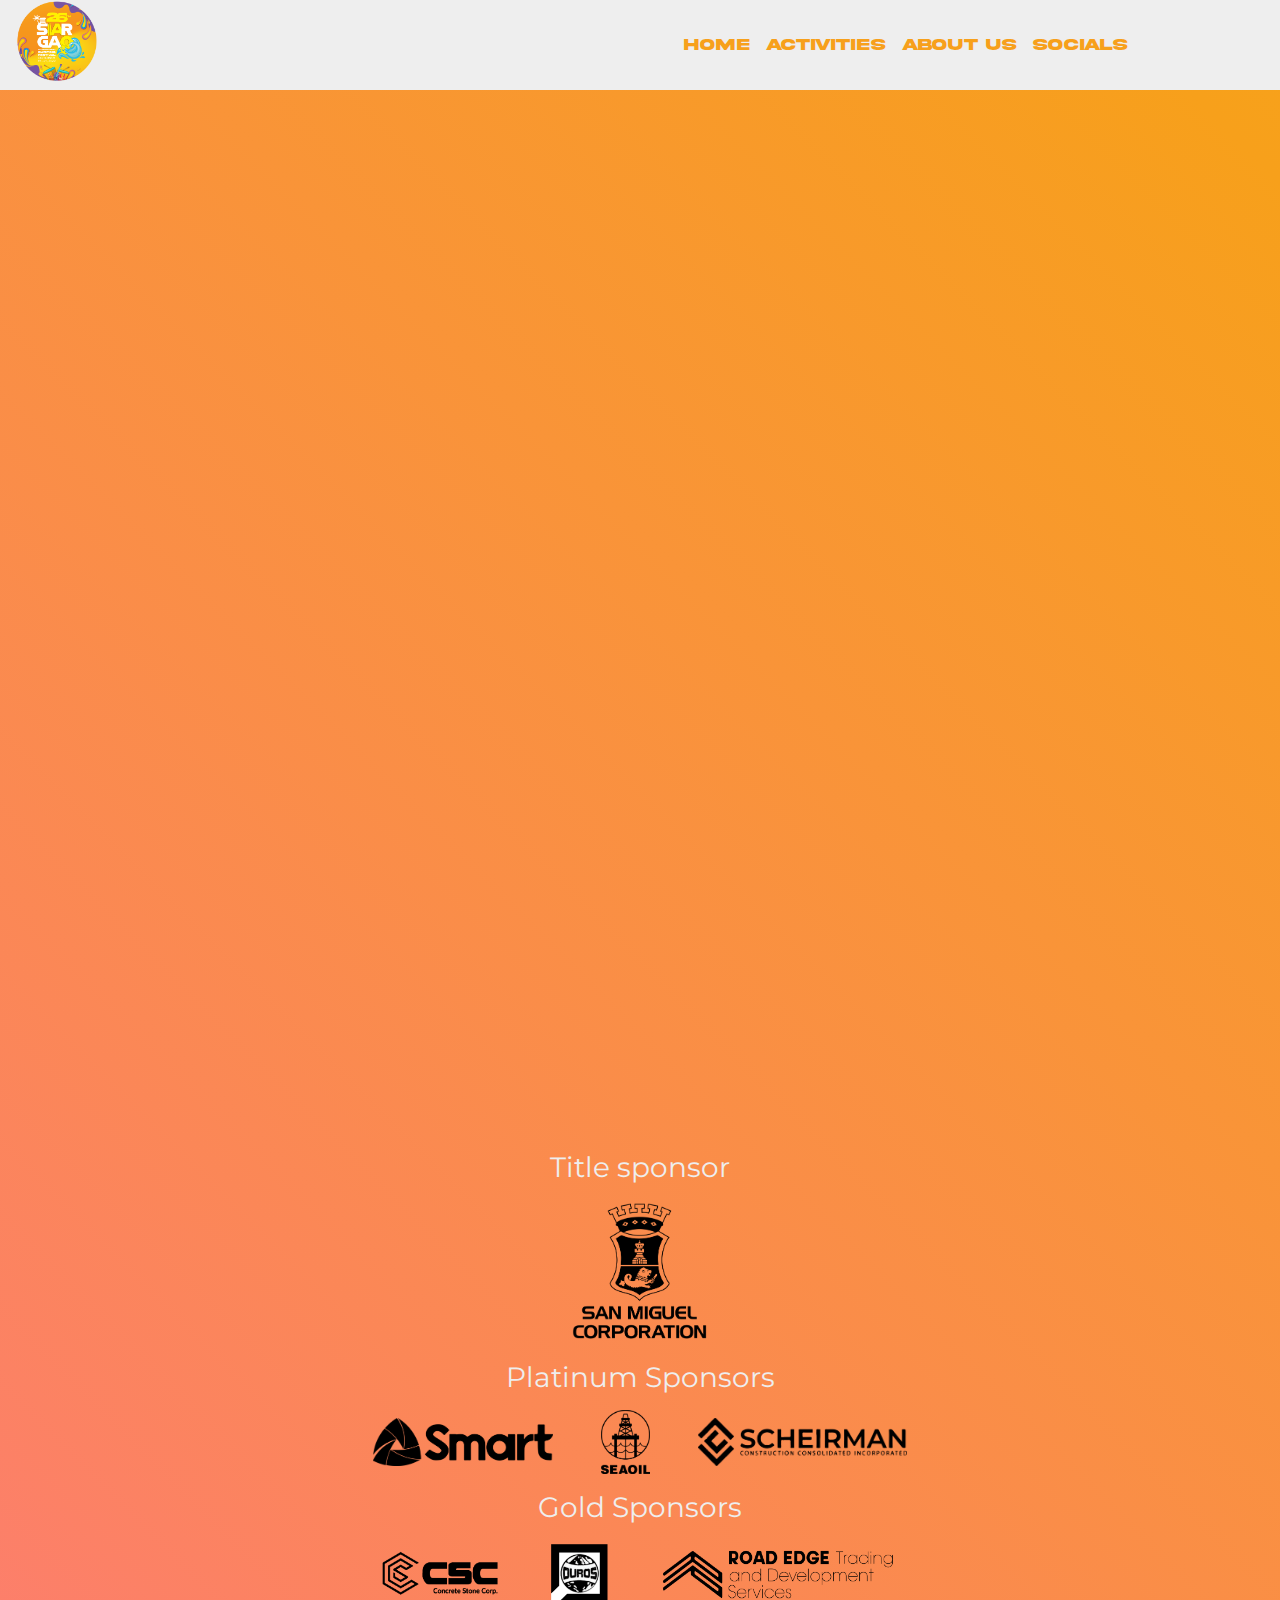
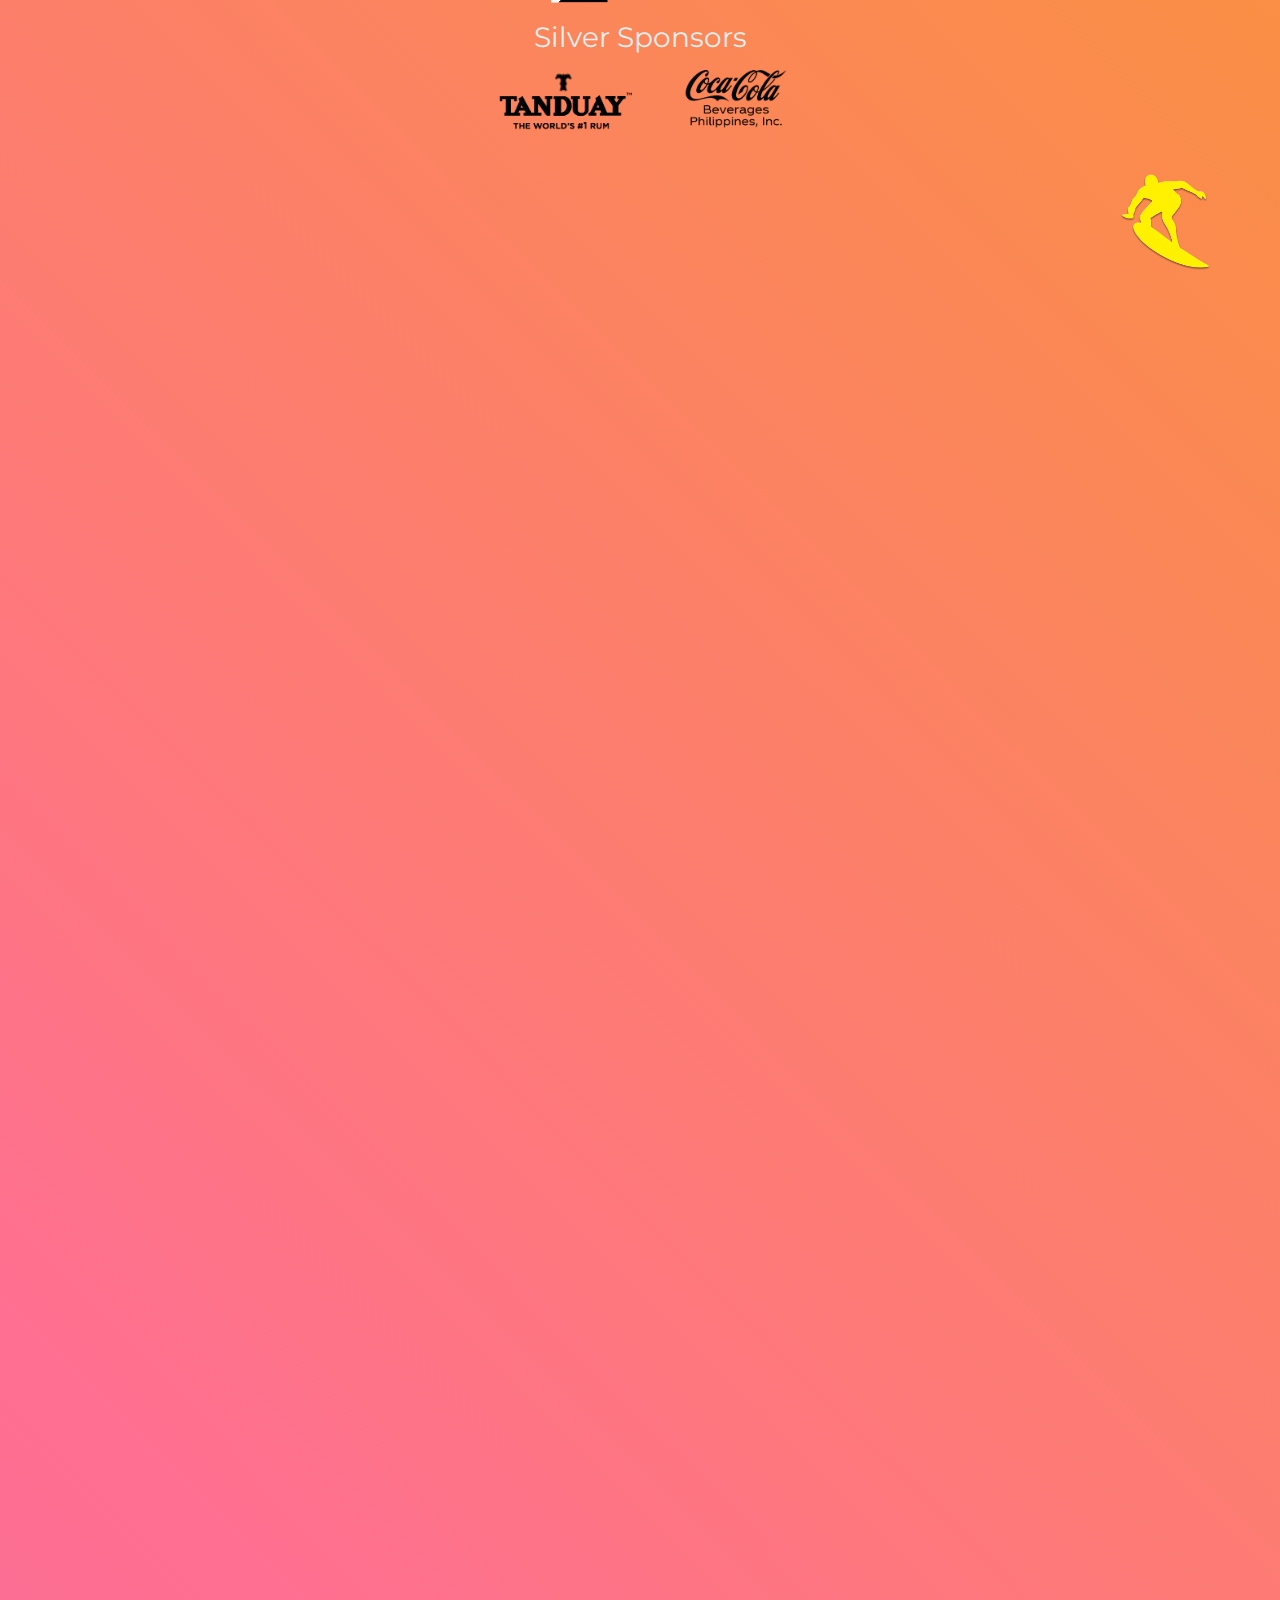
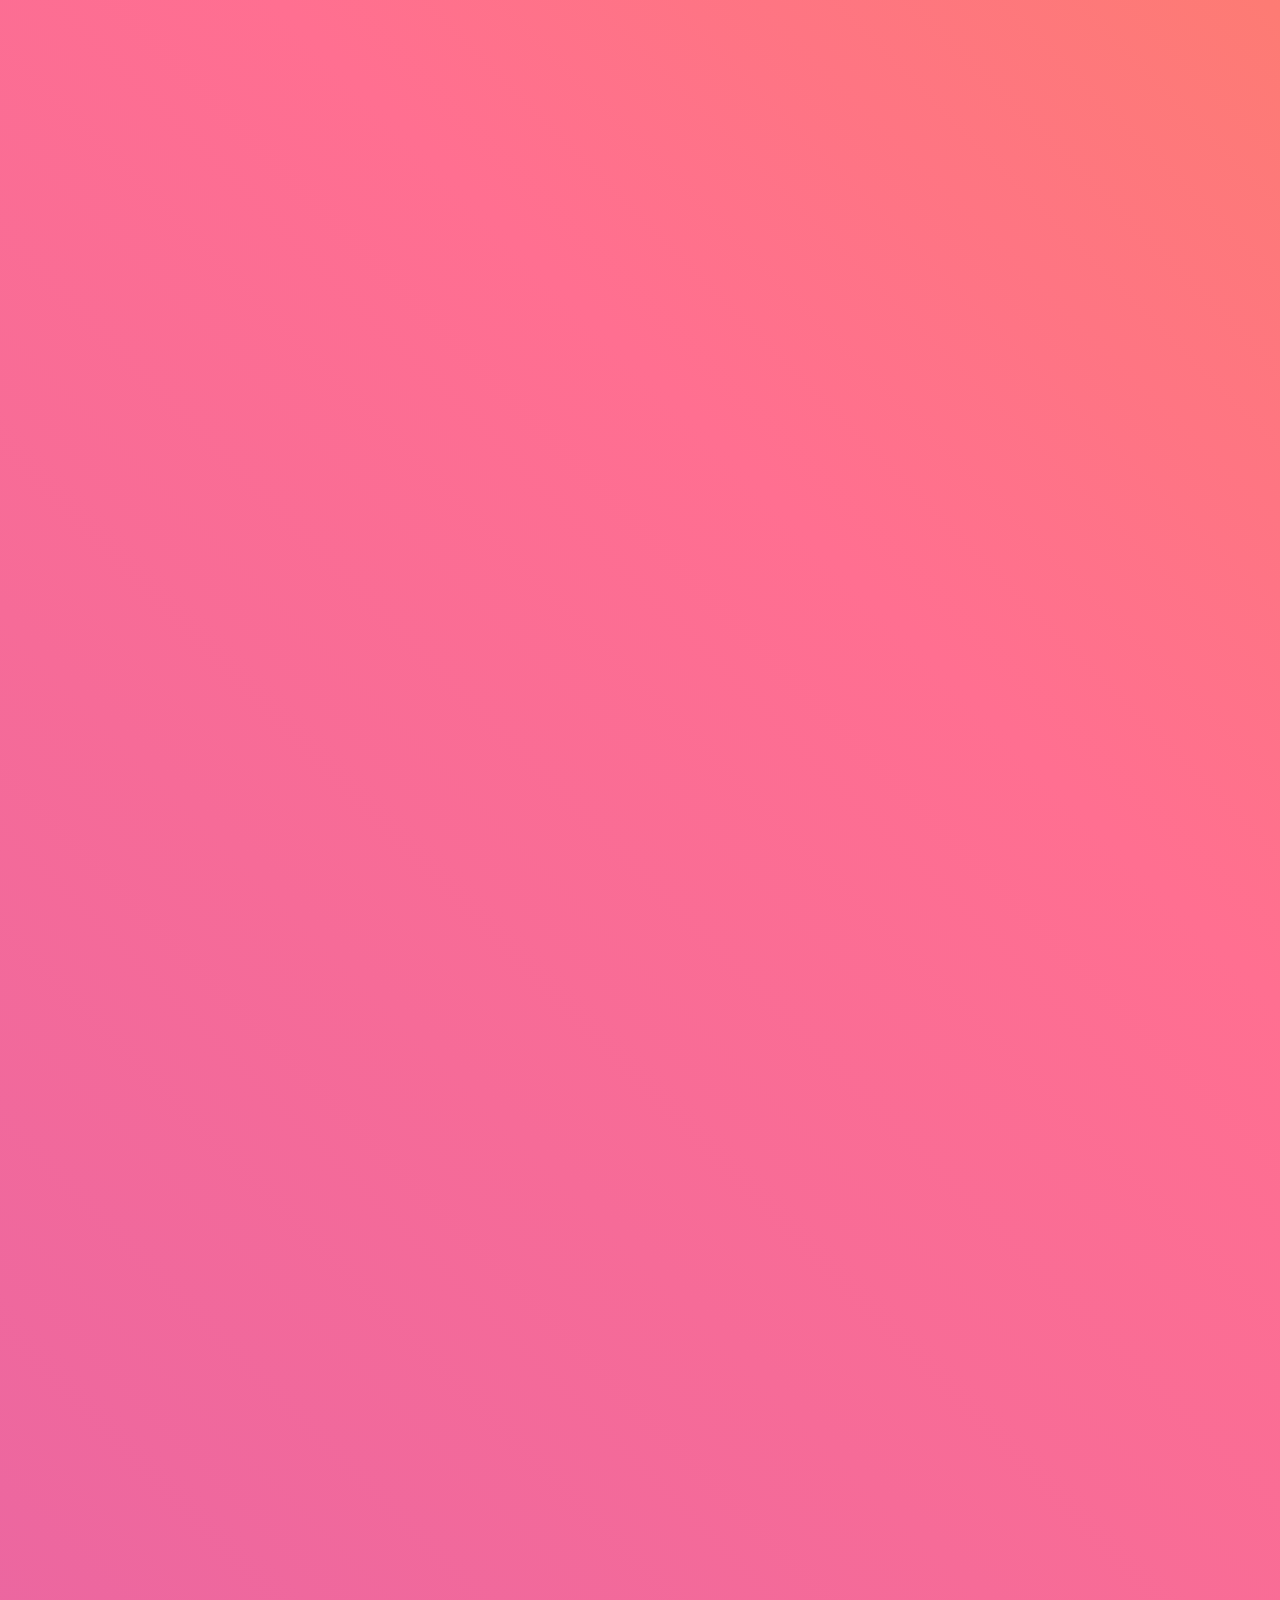
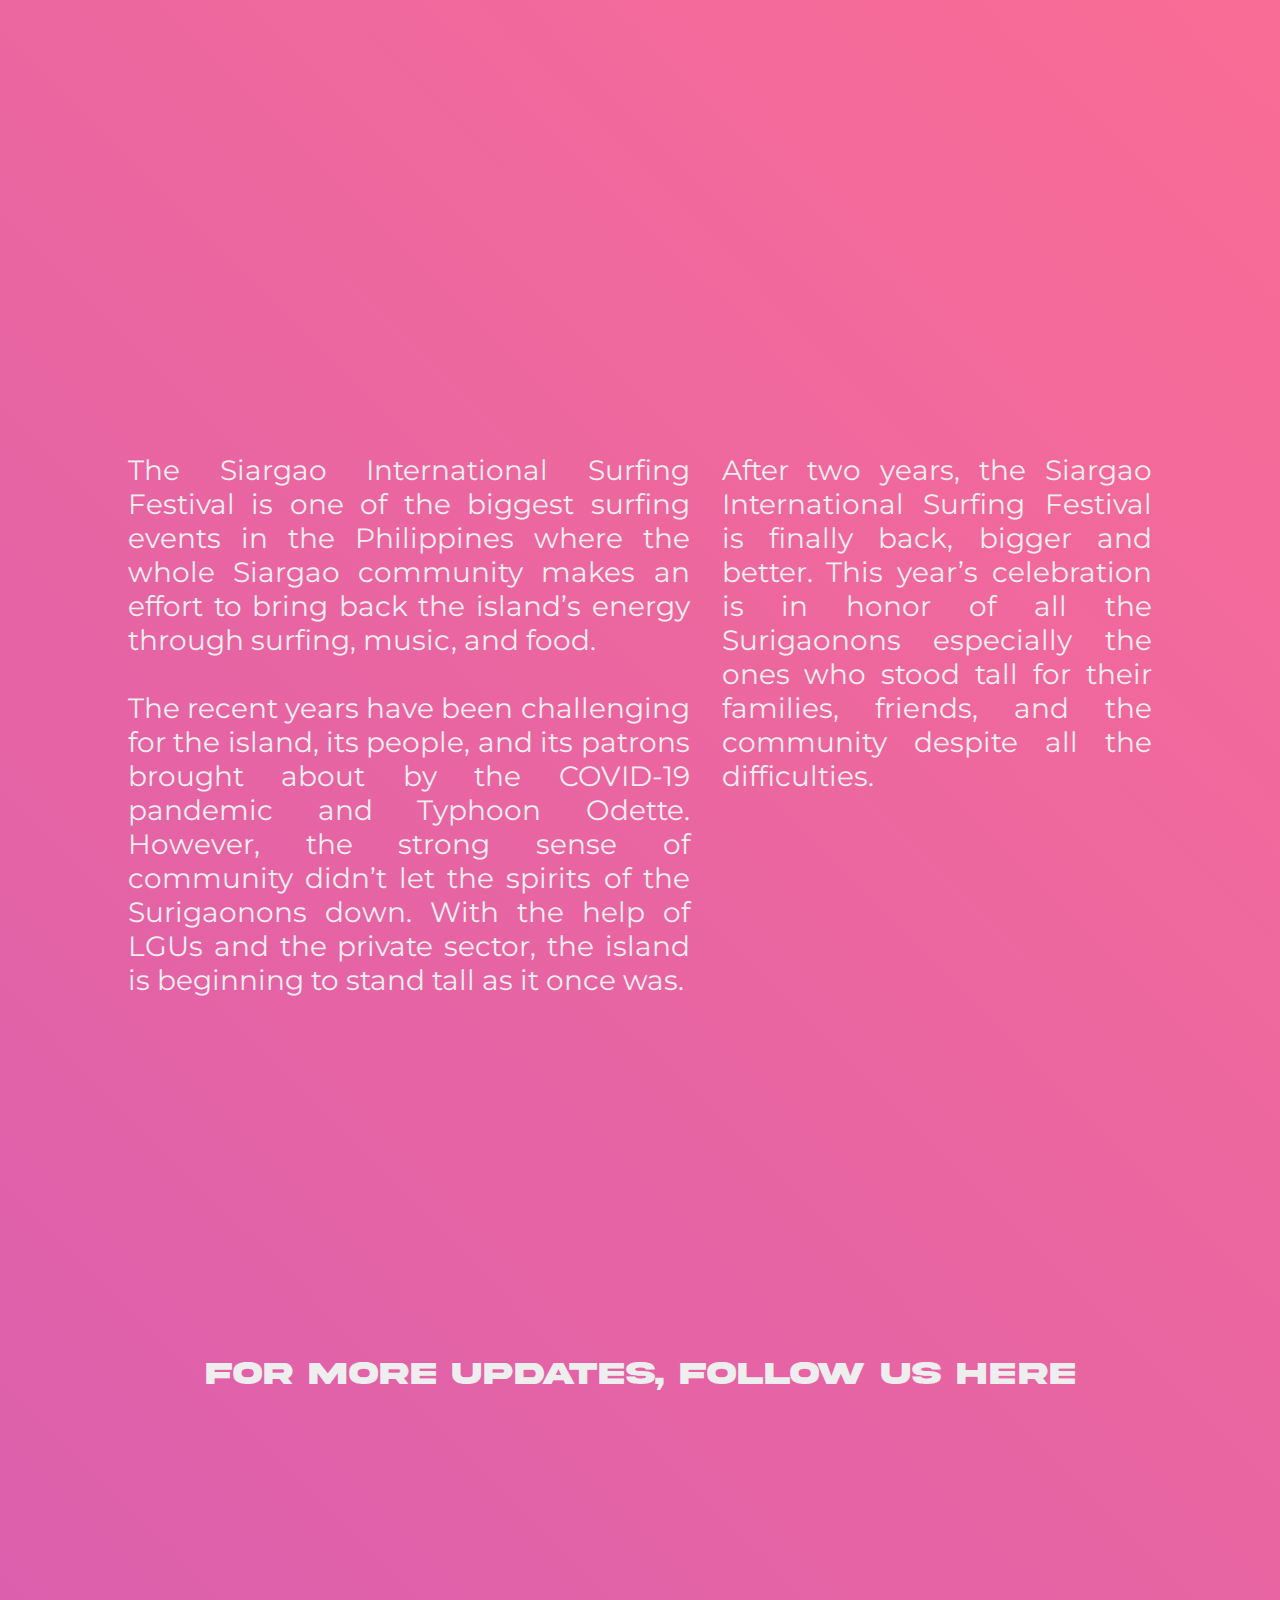
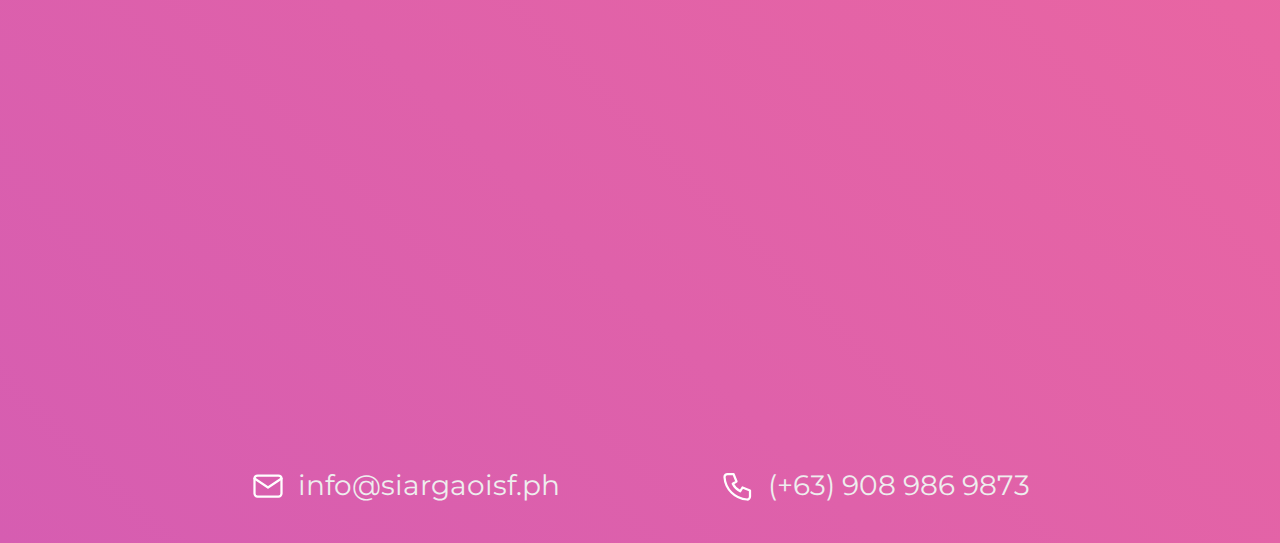
<file: index.html>
<!DOCTYPE html>
<html lang="en">
  <head>
    <meta charset="UTF-8" />
    <meta http-equiv="X-UA-Compatible" content="IE=edge" />
    <meta name="viewport" content="width=device-width, initial-scale=1.0" />
    <meta
      name="description"
      content="The Siargao International Surfing Festival is one of the biggest surfing events in the Philippines where local and foreign surfers show their best in the teardrop-shaped island in Surigao Del Norte, Philippines."
    />
    <meta name="robots" content="index,follow" />
    <title>Siargao ISF</title>
    <link
      rel="shortcut icon"
      href="./assets/Logo/26th Siargao International Surfing Festival_Logo_2-08.png"
      type="image/x-icon"
    />
    <link rel="stylesheet" href="./src/stylev3.css" />
  </head>
  <body>
    <div id="overlay"></div>
    <div id="mobile-menu" class="mobile-main-menu">
      <ul>
        <li class="mobile-only">
          <a class="side-menu" href="index.html">Home</a>
        </li>
        <li class="mobile-only">
          <a class="side-menu" href="#activities">Activities</a>
        </li>
        <li class="mobile-only">
          <a class="side-menu" href="#about">About Us</a>
        </li>
        <li class="mobile-only">
          <a class="side-menu" href="#socials">Socials</a>
        </li>
      </ul>
    </div>
    <header class="main-header">
      <div class="logo">
        <a href="index.html"
          ><img
            data-src="./assets/Logo/26th Siargao International Surfing Festival_Logo_2-08.png"
            alt="Siargao International Surfing Festival"
        /></a>
      </div>
      <nav class="desktop-main-menu">
        <ul>
          <li><a href="index.html">Home</a></li>
          <li><a href="#activities">Activities</a></li>
          <li><a href="#about">About Us</a></li>
          <li><a href="#socials">Socials</a></li>
        </ul>
      </nav>
    </header>
    <button id="menu-btn" class="hamburger" type="button">
      <span class="hamburger-top"></span>
      <span class="hamburger-middle"></span>
      <span class="hamburger-bottom"></span>
    </button>
    <section class="hero">
      <div class="aftermovie">
        <iframe 
        width="100%" 
        height="100%" 
        src="https://www.youtube.com/embed/BcniKiedP-w" 
        title="YouTube video player" 
        frameborder="0" 
        allow="accelerometer; autoplay; clipboard-write; encrypted-media; gyroscope; picture-in-picture" 
        allowfullscreen>
        </iframe>
      </div>
    </section>
    <section class="sponsors" id="sponsor">
      <img
        data-src="./assets/Elements/elements-01.png"
        alt="Coconut Trees"
        class="icon tree-left fade-in"
      />
      <img
        data-src="./assets/Elements/elements-01.png"
        alt="Coconut Trees"
        class="icon tree-right fade-in"
      />
      <img
        data-src="./assets/Elements/elements-02.png"
        alt="Hut"
        class="icon hut fade-in"
      />
      <img
        data-src="./assets/Elements/elements-11.png"
        alt="Surfer"
        class="icon surfer from-right slide-in"
      />
      <div class="sponsors-container">
        <p>Title sponsor</p>
        <div class="sponsor-logo-container">
          <img
            data-src=".\assets\Sponsors\Logos\San Miguel\SMC-05.png"
            alt="San Miguel"
            class="sponsorLogo title"
          />
        </div>
        <p>Platinum Sponsors</p>
        <div class="sponsor-logo-container">
          <img
            data-src=".\assets\Sponsors\Logos\Smart\Smart-05.png"
            alt="Smart"
            class="sponsorLogo long"
          />
          <img
            data-src=".\assets\Sponsors\Logos\SEAOIL\Seaoil-04.png"
            alt="SeaOil"
            class="sponsorLogo"
          />
          <img
            data-src=".\assets\Sponsors\Logos\Sheirman Logo Black and white\Shierman Black-18.png"
            alt="Sheirman"
            class="sponsorLogo long"
          />
        </div>
        <p>Gold Sponsors</p>
        <div class="sponsor-logo-container">
          <img
            data-src=".\assets\Sponsors\Logos\Webp\CSC2.webp"
            alt="CSC"
            class="sponsorLogo long"
          />
          <img
            data-src="./assets/Sponsors/Logos/Webp/DUROS2.webp"
            alt="Duros"
            class="sponsorLogo"
          />
          <img
            data-src="./assets/Sponsors/Logos/Webp/ROAD EDGE-02.webp"
            alt="Road Edge"
            class="sponsorLogo"
          />
        </div>
        <p>Silver Sponsors</p>
        <div class="sponsor-logo-container">
          <img
            data-src=".\assets\Sponsors\Logos\Webp\TANDUAY_BLK-02.webp"
            alt="Tanduay"
            class="sponsorLogo"
          />
          <img
            data-src=".\assets\Sponsors\Logos\Coca Cola\CCBPI Logo Black.png"
            alt="Coke"
            class="sponsorLogo"
          />
        </div>
      </div>
    </section>
    <section class="date-container">
      <h1 class="date-animate fade-in">See You Next Year!</h1>
    </section>
    <section class="events" id="events">
      <div>
        <h1 class="fade-in">Schedule of Events</h1>
      </div>
      <div class="grid-container">
        <div class="item stacked fade-in">
          <div class="preview">
            <div class="date">15<br />Sat</div>
          </div>
          <div class="content">
            <h6>Opening Ceremony</h6>
            <p>The Boulevard<br />3:30 PM <br /><br /></p>

            <h6>Daily Mercato</h6>
            <p>
              The Boulevard<br />
              4:00 PM - 9:00 PM
            </p>
            <h6>WSL - Siargao International Surfing Cup</h6>
            <p>Cloud 9</p>
          </div>
        </div>
        <div class="item stacked fade-in">
          <div class="preview">
            <div class="date">16<br />Sun</div>
          </div>
          <div class="content">
            <h6>WSL - Siargao International Surfing Cup</h6>
            <p>Cloud 9</p>
            <h6>Surfing Masterclass, Yoga</h6>
            <p>The Boulevard<br />9:00 AM - 8:00 PM</p>
            <h6>Daily Mercato</h6>
            <p>The Boulevard<br />2:00 PM - 9:00 PM</p>
            <h6>Siargao Arts & Cultural Show</h6>
            <p>The Boulevard<br />5:00 PM</p>
          </div>
        </div>
        <div class="item stacked fade-in">
          <div class="preview">
            <div class="date">17<br />Mon</div>
          </div>
          <div class="content">
            <h6>WSL - Siargao International Surfing Cup</h6>
            <p>Cloud 9</p>
            <h6>Surfing Masterclass, Yoga, Local Workshop</h6>
            <p>The Boulevard<br />9:00 AM - 8:00 PM</p>
            <h6>Daily Mercato</h6>
            <p>The Boulevard<br />2:00 PM - 9:00 PM</p>
            <h6>Camp Siargao</h6>
            <p>The Boulevard<br />5:00 PM</p>
          </div>
        </div>
        <div class="item stacked fade-in">
          <div class="preview">
            <div class="date">18<br />Tues</div>
          </div>
          <div class="content">
            <h6>WSL - Siargao International Surfing Cup</h6>
            <p>Cloud 9</p>
            <h6>Surfing Masterclass, Yoga, Bead-making Workshop</h6>
            <p>The Boulevard<br />9:00 AM - 8:00 PM</p>
            <h6>Daily Mercato</h6>
            <p>The Boulevard<br />2:00 PM - 9:00 PM</p>
            <h6>Siargao Sound Sessions</h6>
            <p>Hapag, Luca, The Smoking Joint<br />9:00 PM</p>
          </div>
        </div>
        <div class="item stacked fade-in">
          <div class="preview">
            <div class="date">19<br />Wed</div>
          </div>
          <div class="content">
            <h6>WSL - Siargao International Surfing Cup</h6>
            <p>Cloud 9</p>
            <h6>Surfing Masterclass, Salsa</h6>
            <p>The Boulevard<br />9:00 AM - 6:00 PM</p>
            <h6>Daily Mercato</h6>
            <p>The Boulevard<br />2:00 PM - 9:00 PM</p>
            <h6>The Surfer’s Choice: Film Festival</h6>
            <p>The Boulevard<br />5:00 PM</p>
            <h6>Siargao Sound Sessions Pt. 2</h6>
            <p>Banhaw, Sibol, El Lobo<br />9:00 PM</p>
          </div>
        </div>
        <div class="item stacked fade-in">
          <div class="preview">
            <div class="date">20<br />Thurs</div>
          </div>
          <div class="content">
            <h6>WSL - Siargao International Surfing Cup</h6>
            <p>Cloud 9</p>
            <h6>Salsa, Beach Clean Up</h6>
            <p>The Boulevard<br />9:00 AM - 8:00 PM</p>
            <h6>Daily Mercato</h6>
            <p>The Boulevard<br />2:00 PM - 9:00 PM</p>
            <h6>Siargao Sound Sessions Pt. 3</h6>
            <p>Mama Coco, Cantina Luna, Bed & Brew<br />9:00 PM</p>
          </div>
        </div>
        <div class="item stacked fade-in">
          <div class="preview">
            <div class="date">21<br />Fri</div>
          </div>
          <div class="content">
            <h6>WSL - Siargao International Surfing Cup</h6>
            <p>Cloud 9</p>
            <h6>Daily Mercato</h6>
            <p>The Boulevard<br />2:00 PM - 9:00 PM</p>
            <h6>Farewell Dinner & WSL Awarding Ceremony</h6>
            <p>The Boulevard<br />5:30 PM</p>
            <h6>The Last Full Show: Free Concert</h6>
            <p>The Boulevard<br />8:00 PM</p>
          </div>
        </div>
      </div>
    </section>
    <section class="about" id="about">
      <h1 class="fade-in">About Us</h1>
      <div class="about-content">
        <p>
          The Siargao International Surfing Festival is one of the biggest
          surfing events in the Philippines where the whole Siargao community
          makes an effort to bring back the island’s energy through surfing,
          music, and food.<br /><br />The recent years have been challenging for
          the island, its people, and its patrons brought about by the COVID-19
          pandemic and Typhoon Odette. However, the strong sense of community
          didn’t let the spirits of the Surigaonons down. With the help of LGUs
          and the private sector, the island is beginning to stand tall as it
          once was.
        </p>
        <p>
          After two years, the Siargao International Surfing Festival is finally
          back, bigger and better. This year’s celebration is in honor of all
          the Surigaonons especially the ones who stood tall for their families,
          friends, and the community despite all the difficulties.
        </p>
      </div>
    </section>
    <section class="social" id="socials">
      <h2 class="fade in">For More Updates, Follow Us Here</h2>
      <ul class="social-container fade-in">
        <a href="https://web.facebook.com/SiargaoInternationalSurfingFestival"
          ><svg
            xmlns="http://www.w3.org/2000/svg"
            class="socmed"
            width="32"
            height="32"
            viewBox="0 0 24 24"
            stroke-width="1.5"
            stroke="#ffffff"
            fill="none"
            stroke-linecap="round"
            stroke-linejoin="round"
          >
            <path stroke="none" d="M0 0h24v24H0z" fill="none" />
            <path
              d="M7 10v4h3v7h4v-7h3l1 -4h-4v-2a1 1 0 0 1 1 -1h3v-4h-3a5 5 0 0 0 -5 5v2h-3"
            /></svg
        ></a>
        <a href="https://www.instagram.com/siargaoisf/"
          ><svg
            xmlns="http://www.w3.org/2000/svg"
            class="socmed"
            width="36"
            height="36"
            viewBox="0 0 24 24"
            stroke-width="1.5"
            stroke="#ffffff"
            fill="none"
            stroke-linecap="round"
            stroke-linejoin="round"
          >
            <path stroke="none" d="M0 0h24v24H0z" fill="none" />
            <rect x="4" y="4" width="16" height="16" rx="4" />
            <circle cx="12" cy="12" r="3" />
            <line x1="16.5" y1="7.5" x2="16.5" y2="7.501" /></svg
        ></a>
      </ul>
    </section>
    <div class="footer">
      <p class="fade-in">Contact Us For Partnerships and Other Concerns</p>
      <ul>
        <div class="contact">
          <div>
            <svg
              xmlns="http://www.w3.org/2000/svg"
              class="icon-tabler icon-tabler-mail"
              width="36"
              height="36"
              viewBox="0 0 24 24"
              stroke-width="1.5"
              stroke="#ffffff"
              fill="none"
              stroke-linecap="round"
              stroke-linejoin="round"
            >
              <path stroke="none" d="M0 0h24v24H0z" fill="none" />
              <rect x="3" y="5" width="18" height="14" rx="2" />
              <polyline points="3 7 12 13 21 7" />
            </svg>
          </div>
          <p>info@siargaoisf.ph</p>
        </div>
        <div class="contact">
          <div>
            <svg
              xmlns="http://www.w3.org/2000/svg"
              class="icon-tabler icon-tabler-phone"
              width="36"
              height="36"
              viewBox="0 0 24 24"
              stroke-width="1.5"
              stroke="#ffffff"
              fill="none"
              stroke-linecap="round"
              stroke-linejoin="round"
            >
              <path stroke="none" d="M0 0h24v24H0z" fill="none" />
              <path
                d="M5 4h4l2 5l-2.5 1.5a11 11 0 0 0 5 5l1.5 -2.5l5 2v4a2 2 0 0 1 -2 2a16 16 0 0 1 -15 -15a2 2 0 0 1 2 -2"
              />
            </svg>
          </div>
          <p>(+63) 908 986 9873</p>
        </div>
      </ul>
    </div>
    <script src="./src/index.js"></script>
  </body>
</html>
</file>
<file: src/stylev3.css>
@import url("https://fonts.googleapis.com/css2?family=Montserrat:wght@300&display=swap");

@font-face {
  font-family: Primary;
  src: url("../assets/Fonts/AKIRA\ EXPANDED\ DEMO.OTF");
}

:root {
  --orange: #f7a01b;
  --yellow: #fcd512;
  --purple: #7f58a4;
  --blue: #00a1df;
  --white: #eee;
  --gradient: linear-gradient(45deg, #d65db1, #ff6f91, #f7a01b, #fcd512);

  --primary: Primary, Impact, Copperplate;
  --secondary: "Montserrat", Tahoma, sans-serif;

  --large: clamp(1rem, 10vw + 1rem, 3.2rem);
  --medium: clamp(0.75rem, 5vw + 0.75rem, 2rem);
  --small: clamp(0.3rem, 3vw + 0.3rem, 1.75rem);
  --extra-small: clamp(0.15rem, 1.5vw + 0.15rem, 1rem);
}

html {
  width: 100vw;
}

*,
*::before,
*::after {
  margin: 0;
  padding: 0;
  box-sizing: border-box;
}

body {
  color: var(--white);
  background-image: var(--gradient);
  background-size: 400%;
  animation: bg-animation 5s infinite alternate;
  width: 100vw;
  overflow-x: hidden;
}

section {
  padding: 10vh 10vw;
  max-width: 100vw;
  min-height: 90vh;
}

a {
  text-decoration: none;
  color: var(--white);
}

ul {
  list-style: none;
}

h1 {
  margin-bottom: 1rem;
  font-family: var(--primary);
  font-size: var(--large);
  animation: fadeInUp 1s ease-in-out;
  animation-fill-mode: both;
}

h2 {
  margin: 3rem 0 3rem 0;
  font-family: var(--primary);
  font-size: var(--medium);
  animation: fadeInUp 1s ease-in-out 0.5;
}

h4 {
  margin-bottom: 1rem;
  font-family: var(--secondary);
  font-size: var(--small);
  animation: fadeInUp 1s ease-in-out 0.5;
}

p {
  margin-bottom: 1rem;
  font-family: var(--secondary);
  font-size: var(--small);
  animation: fadeInUp 1s ease-in-out 0.5;
}

.fade-in {
  opacity: 0;
  transition: opacity 250ms ease-in;
}

.appear {
  opacity: 1;
}

.main-header {
  background-color: var(--white);
  position: fixed;
  top: 0;
  left: 0;
  width: 100%;
  z-index: 3;
  display: flex;
  justify-content: space-between;
  align-items: center;
  height: 10vh;
  padding: 0 1rem;
}

.logo {
  width: auto;
  height: inherit;
}

.logo img {
  display: block;
  width: auto;
  height: 90%;
}

.desktop-main-menu {
  margin-right: 7.5rem;
}

.desktop-main-menu ul {
  display: flex;
}

.desktop-main-menu ul li {
  position: relative;
  margin-right: 1rem;
}

.desktop-main-menu a {
  color: var(--orange);
  font-family: var(--primary);
  font-size: var(--extra-small);
}

.desktop-main-menu ul li::after {
  content: "";
  position: absolute;
  bottom: 0;
  left: 0;
  width: 100%;
  height: 0.1rem;
  background: var(--orange);
  transform: scaleX(0);
  transition: transform 0.6s cubic-bezier(0.19, 1, 0.22, 1);
  transform-origin: right center;
}

.desktop-main-menu ul li:hover::after {
  transform: scaleX(1);
  transform-origin: left center;
  transition-duration: 0.4s;
}

.hamburger {
  position: fixed;
  top: 1rem;
  right: 5rem;
  z-index: 10;
  cursor: pointer;
  width: 1rem;
  height: 1rem;
  background: none;
  border: none;
}

.hamburger-top,
.hamburger-middle,
.hamburger-bottom {
  position: absolute;
  width: 2rem;
  height: 0.2rem;
  top: 1rem;
  left: 0;
  background-color: var(--orange);
  transition: all 0.5s;
  display: none;
}

.hamburger-middle {
  transform: translateY(0.5rem);
}

.hamburger-bottom {
  transform: translateY(1rem);
}

.open {
  transform: rotate(90deg);
}

.open .hamburger-top {
  transform: rotate(45deg) translateY(1rem) translateX(1rem);
}

.open .hamburger-middle {
  display: none;
}

.open .hamburger-bottom {
  transform: rotate(-45deg) translateY(1rem) translateX(-1rem);
}

.overlay-show {
  position: fixed;
  top: 0;
  left: 0;
  width: 100%;
  height: 100%;
  background-color: rgba(0, 0, 0, 0.5);
  z-index: 3;
}

.stop-scrolling {
  overflow: hidden;
}

.mobile-only {
  display: none;
}

.mobile-main-menu {
  position: fixed;
  top: 0;
  right: 0;
  width: 350px;
  height: 100%;
  z-index: 4;
  background-color: var(--white);

  display: flex;
  align-items: center;
  justify-content: center;
  transform: translateX(100%);
  transition: transform 0.6s cubic-bezier(0.19, 1, 0.22, 1);
}

.mobile-main-menu ul {
  display: flex;
  flex-direction: column;
  align-items: end;
  justify-content: center;
  padding: 5rem;
  width: 100%;
}

.show-menu {
  transform: translateX(0);
}

.mobile-main-menu ul li {
  margin-bottom: 1rem;
  font-size: var(--small);
  text-align: right;
}

.mobile-main-menu ul li a {
  font-family: var(--primary);
  color: var(--orange);
  transition: color 0.6s;
}

.mobile-main-menu ul li a:hover {
  color: var(--white);
  -webkit-text-stroke: 1px var(--orange);
}

.hero {
  position: relative;
  height: 100vh;
  padding: 0;
  margin: 0;
}


.aftermovie {
  position: absolute;
  width: 100%;
  height: 100vh;
  top: 0;
  left: 0;
  object-fit: cover;
}

.date-container {
  display: flex;
  flex-direction: column;
  align-items: center;
  justify-content: center;
  text-align: center;
}

.date-animate {
  font-size: 8vw;
  line-height: 1;
  color: var(--orange);

  background-image: url("../assets/Elements/wave.jpg");
  background-size: 200%;
  background-clip: text;
  -webkit-background-clip: text;
  color: transparent;
  animation: bg-animation 8s infinite alternate ease-in-out;
}

.date-mobile {
  display: none;
}

.grid-container {
  margin-top: 3rem;
  display: grid;
  grid-template-columns: repeat(auto-fit, minmax(25rem, 1fr));
  gap: 1rem;
}

.preview {
  background-color: none;
  height: fit-content;
  margin: 0;
  padding: 0;
  border-radius: 1rem 1rem 0 0;
  border: 1px solid var(--white);
  text-align: center;
}

.date {
  text-align: left;
  padding: 1rem;
  font-family: var(--primary);
  font-size: var(--large);
  border-bottom: inherit;
}

.content {
  margin-top: 1rem;
}

.title,
.header,
.description,
.content > h6,
.content > p {
  font-size: var(--extra-small);
  color: var(--white);
  animation: fadeInUp 1s ease-in-out;
}

.content > h6 {
  font-family: var(--secondary);
}

.item {
  background-color: none;
  border-radius: 1rem;
  border: 1px solid var(--white);
  box-shadow: 1px 6px 9px -4px rgba(163, 102, 62, 0.75);
  -webkit-box-shadow: 1px 6px 9px -4px rgba(163, 102, 62, 0.75);
  -moz-box-shadow: 1px 6px 9px -4px rgba(163, 102, 62, 0.75);
  animation: fadeInUp 1s ease-in-out;
}

.content {
  padding: 0.5rem 2rem;
  text-align: left;
}

.events,
.about,
.social {
  text-align: center;
  margin-top: 5rem;
}

.about-content {
  display: flex;
  gap: 2rem;
}

.about-content > p {
  text-align: justify;
  text-justify: inter-word;
}

.sponsors {
  position: relative;
  width: 100vw;
  max-height: 90vh;
  margin-top: 10rem;
  overflow: hidden;
}

.from-right {
  transform: translateX(100%);
}

.from-right {
  transition: transform 400ms ease-in;
}

.from-right.appear {
  transform: translateX(0);
}

.icon,
.icon-tabler {
  position: absolute;
  max-height: 100%;
}

.tree-left {
  height: 90%;
  transform: rotate(12deg);
  left: -6rem;
  bottom: 0;
}

.tree-right {
  height: 80%;
  transform: rotate(-12deg);
  right: -6rem;
  bottom: 0;
}

.surfer {
  height: 12%;
  right: 10rem;
  bottom: 0;
}

.hut {
  height: 15%;
  right: 0;
  bottom: 0;
}

.sponsors-container {
  display: grid;
  gap: 1rem;
  max-width: 100vw;
  text-align: center;
}

.sponsors-container > p,
.sponsor-logo-container {
  margin: 0;
  display: flex;
  padding: 0 10rem;
  justify-content: center;
  align-items: center;
  gap: 3rem;
  height: fit-content;
}

.sponsor-logo-container > p {
  font-family: var(--primary);
  font-size: var(--extra-small);
  padding: 0 3rem;
  text-align: center;
  margin: 0;
}

.sponsorLogo {
  display: block;
  height: 4rem;
  width: auto;
}

.sponsorLogo.title {
  height: 9rem;
}

.sponsorLogo.long {
  height: 3rem;
  width: auto;
}

.sponsorLogo:hover,
.sponsor-logo-container > p:hover {
  transform: scale(110%);
  transition: transform 100ms ease-in;
}

.social {
  position: relative;
  bottom: 20vh;
  display: flex;
  flex-direction: column;
  justify-content: center;
}

.socmed {
  height: 4rem;
  width: 4rem;
  padding: 0.1rem 0.2rem;
  margin: 0 1vh;
  border: 0.3rem solid var(--white);
  border-radius: 1rem;
}

.socmed:hover {
  transform: scale(110%);
}

.footer {
  margin: 1vh 5vw;
  padding: 1rem 3rem;
  color: var(--white);
  text-align: center;
}

.footer > p {
  font-weight: bold;
}

.footer > ul {
  display: flex;
  justify-content: center;
  gap: 10rem;
}

.contact {
  display: flex;
  gap: 3rem;
}

/* Animations */

@keyframes fadeInUp {
  0% {
    opacity: 0;
    transform: translateY(5rem);
  }
  100% {
    opacity: 1;
    transform: translateY(0);
  }
}

@keyframes bg-animation {
  0% {
    background-position: left;
  }
  100% {
    background-position: right;
  }
}

/* Media Queries */
@media (max-width: 960px) {
  body {
    max-width: 100vw;
    margin: 0;
    padding: 0 3vw;
  }

  .hamburger > * {
    display: block;
  }

  .desktop-main-menu {
    display: none;
  }

  .mobile-only {
    display: block;
  }

  .logo {
    margin-left: 2rem;
  }

  .date-container {
    margin-top: 15vh;
  }

  .date-animate {
    font-size: 9vw;
    word-break: break-all;
  }

  .about-content > p {
    text-align: left;
  }

  .sponsor-logo-container {
    padding: 0;
  }

  .sponsors {
    max-height: fit-content;
  }

  .icon {
    display: none;
  }

  .footer {
    margin: 0;
  }

  .footer > ul {
    flex-direction: column;
    align-items: center;
    gap: 1rem;
  }

  .content > h6 {
    font-family: var(--primary);
  }

  .content > h6,
  .content > p {
    font-size: var(--small);
  }
}
@media (max-width: 600px) {
  h1 {
    font-size: var(--medium);
    word-break: normal;
  }
  h2 {
    font-size: var(--small);
  }

  body {
    padding: 0;
    margin: 0;
  }

  section {
    padding: 0;
    margin: 20vh 0;
  }

  .sponsor-logo-container {
    flex-direction: column;
  }

  .date-animate {
    display: none;
  }

  .date-mobile {
    display: block;
    font-size: 25vw;
  }

  .item {
    margin: 0 1rem;
    max-width: 90vw;
  }

  .logo {
    width: 5rem;
    margin: auto;
  }

  .about-content {
    flex-direction: column;
    padding: 10vw;
  }

  .about-content > p {
    text-align: center;
  }

  .social {
    margin: 30vh 10vw 0 10vw;
    padding: 0;
  }
}
</file>
